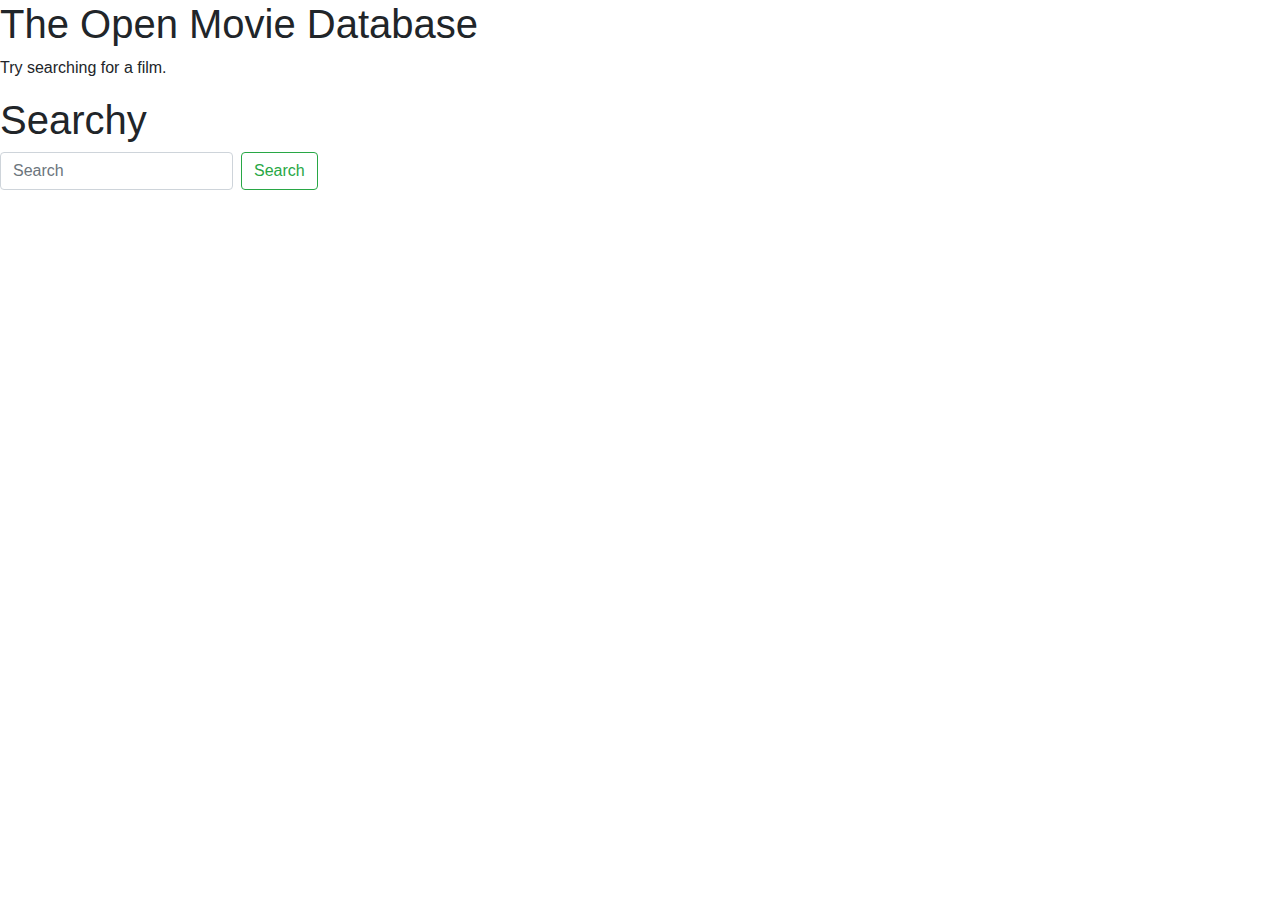
<file: Web Dev/OMDBapi/index.html>
<!DOCTYPE html>
<html>
<link rel="stylesheet" href="https://stackpath.bootstrapcdn.com/bootstrap/4.3.1/css/bootstrap.min.css"
    integrity="sha384-ggOyR0iXCbMQv3Xipma34MD+dH/1fQ784/j6cY/iJTQUOhcWr7x9JvoRxT2MZw1T" crossorigin="anonymous">

<head>
    <title>The Open Movie Database</title>
</head>


<body>

    <h1>The Open Movie Database</h1>
    <p>Try searching for a film.</p>

    <div class="bs-docs-section" id="examples">
        <div class="row">
            <div class="col-lg-12">
                <div class="page-header">
                    <h1>Searchy</h1>
                </div>
            </div>
        </div>
        <div class="row">
            <div class="col-lg-12">
                <form class="form-inline" onsubmit="searchSubmit(this); return false;">
                    <input class="form-control mr-sm-2" type="text" placeholder="Search" id="searchInput">
                    <button class="btn btn-outline-success my-2 my-sm-0">Search</button>
                </form>
            </div>
        </div>
        <br>
        <br>
        <div id="moivesfill"></div>




</body>

<script src="omdb.js"></script>


</html>
</file>
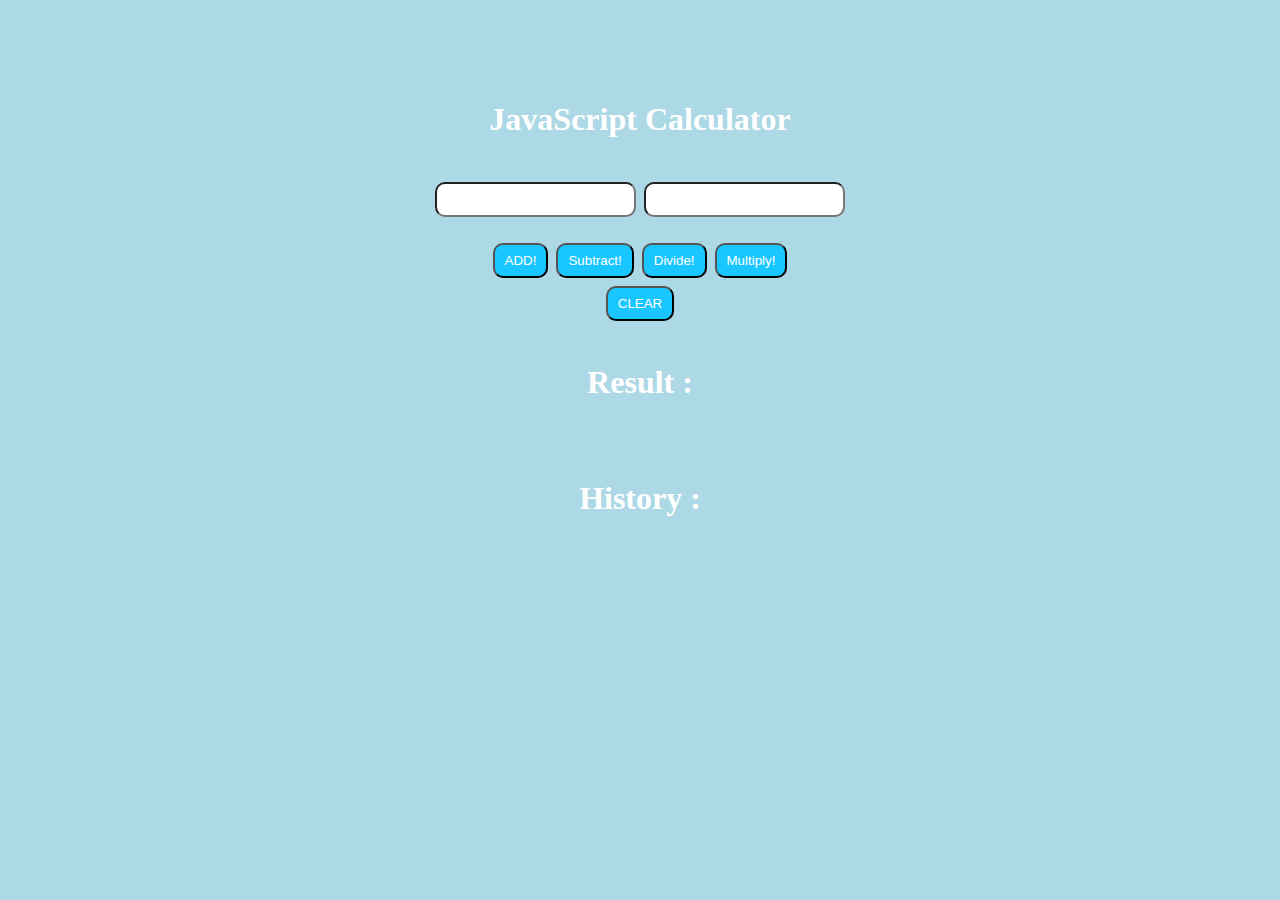
<file: Web Dev/FirstStuff/Calculator.html>
<!DOCTYPE html>
<html>
<link rel="stylesheet" type="text/css" href="calstyle.css" />

<body>

    <br>
    <br>
    <br>
    <br>
    <h1> JavaScript Calculator</h1>

    <br>
    <input type="number" id="firstnum">

    <input type="number" id="secondnum">
    <br><br>



    <button onclick="calculate(add)">ADD!</button>
    <button onclick="calculate(subtract)">Subtract!</button>
    <button onclick="calculate(divide)">Divide!</button>
    <button onclick="calculate(multiply)">Multiply!</button>
    <br>
    <button onclick="clearThings()">CLEAR</button>

    <br>
    <br>
    <h1><b>Result :</b></h1>
    <div id="result">
    </div>
    <br>
    <br>
    <h1>History :</h1>
    <div id="history1">

    </div>














    <script src="calculator.js"></script>




</body>

</html>
</file>
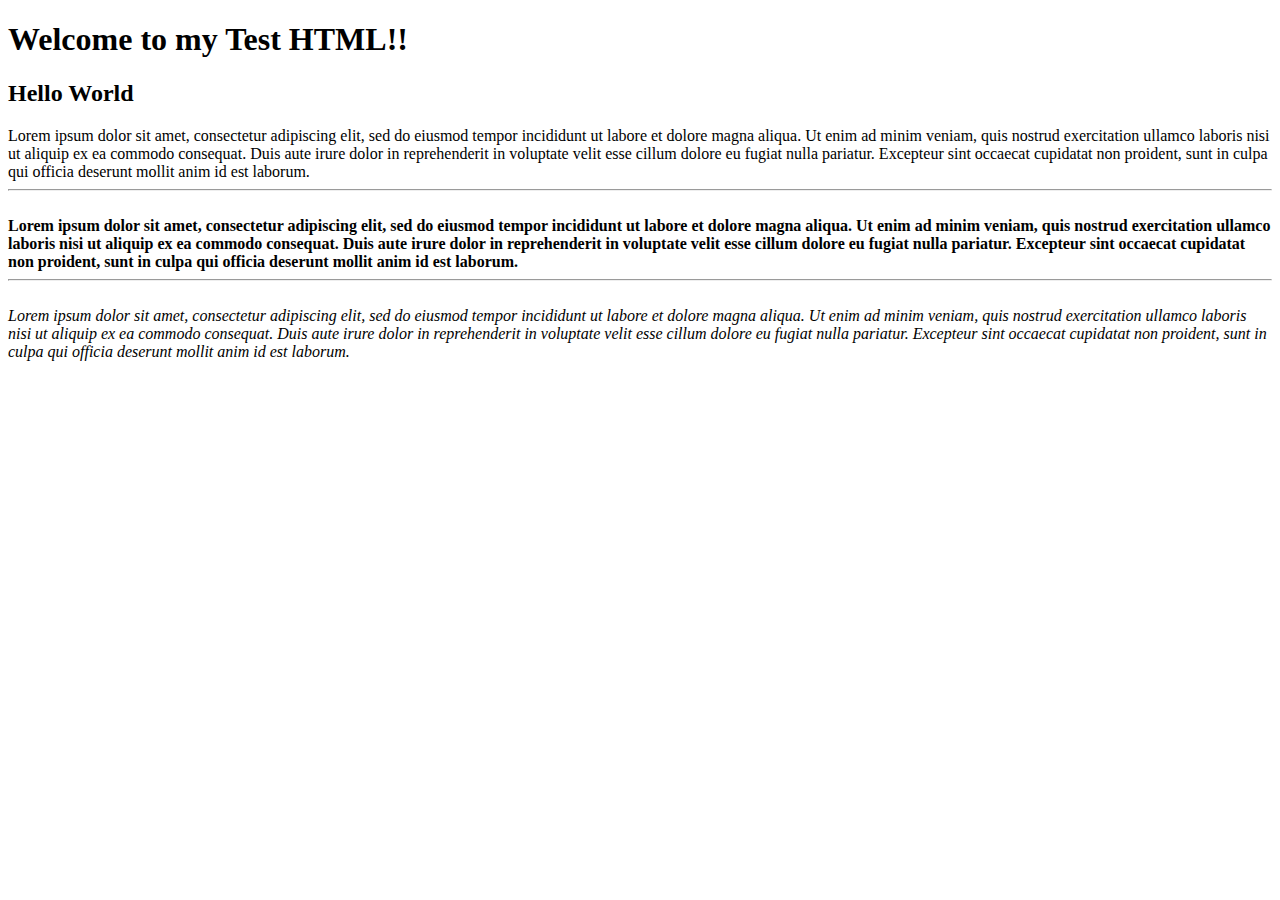
<file: Web Dev/FirstStuff/FirstHTML.html>
<!DOCTYPE html>
<html>

<head></head>

<body >
    
    
    <h1>Welcome to my Test HTML!!</h1>
    
    <div id="content">
        <h2>Hello World</h2>

        <p1>
            Lorem ipsum dolor sit amet, consectetur adipiscing elit, sed do eiusmod tempor incididunt ut labore et
            dolore magna aliqua. Ut enim ad minim veniam, quis nostrud exercitation ullamco laboris nisi ut aliquip ex
            ea commodo consequat. Duis aute irure dolor in reprehenderit in voluptate velit esse cillum dolore eu fugiat
            nulla pariatur. Excepteur sint occaecat cupidatat non proident, sunt in culpa qui officia deserunt mollit
            anim id est laborum.
        </p1>
        <br>
        <hr>
        <br>
        <p2>
            <b>Lorem ipsum dolor sit amet, consectetur adipiscing elit, sed do eiusmod tempor incididunt ut labore et
                dolore magna aliqua. Ut enim ad minim veniam, quis nostrud exercitation ullamco laboris nisi ut aliquip
                ex ea commodo consequat. Duis aute irure dolor in reprehenderit in voluptate velit esse cillum dolore eu
                fugiat nulla pariatur. Excepteur sint occaecat cupidatat non proident, sunt in culpa qui officia
                deserunt mollit anim id est laborum.</b>
        </p2>
        <br>
        <hr>
        <br>
        <p3>
            <i>Lorem ipsum dolor sit amet, consectetur adipiscing elit, sed do eiusmod tempor incididunt ut labore et
                dolore magna aliqua. Ut enim ad minim veniam, quis nostrud exercitation ullamco laboris nisi ut aliquip
                ex ea commodo consequat. Duis aute irure dolor in reprehenderit in voluptate velit esse cillum dolore eu
                fugiat nulla pariatur. Excepteur sint occaecat cupidatat non proident, sunt in culpa qui officia
                deserunt mollit anim id est laborum.</i>
        </p3>



    </div>


</body>






</html>
</file>
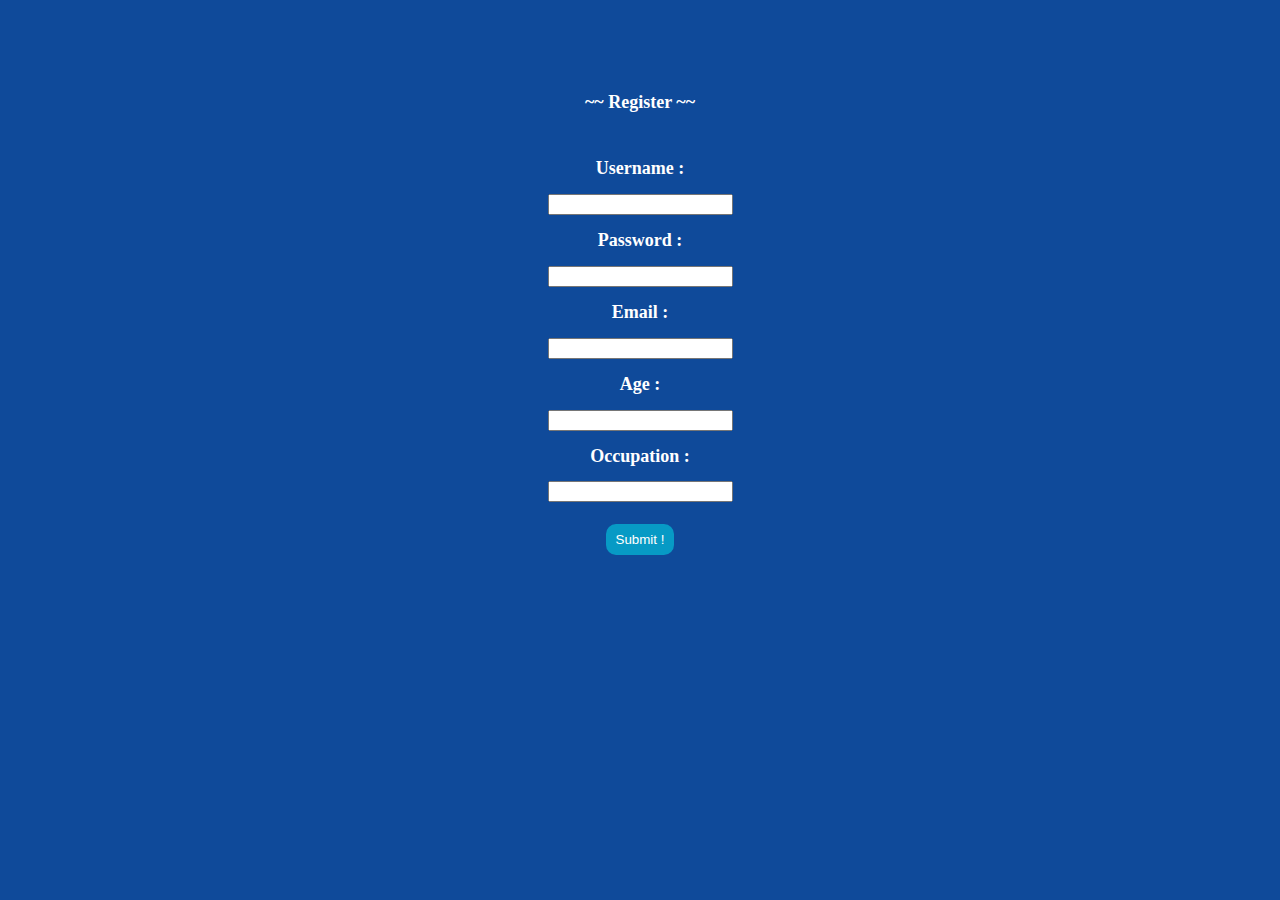
<file: Web Dev/FirstStuff/Newpage.html>
<!DOCTYPE html>
<html>
<link rel="stylesheet" type="text/css" href="newStyle.css" />

<body>

    <br>
    <br>
    <br>
    <br>
    <h1> ~~ Register ~~ </h1>

    <form onsubmit="return handleSubmit(this)">
        <br>
        <h2> Username : </h2>
        <input type="text" id="Name">
        <br>
        <h2> Password : </h2>
        <input type="password" id="Password">
        <br>
        <h2> Email : </h2>
        <input type="email" id="Email">
        <br>
        <h2> Age : </h2>
        <input type="number" id="Age">
        <br>
        <h2> Occupation : </h2>
        <input type="text" id="Occupation">
        <br>
        <br>
        <button>Submit !</button>
    </form>

    




</body>
<script src="Register.js"></script>
</html>
</file>
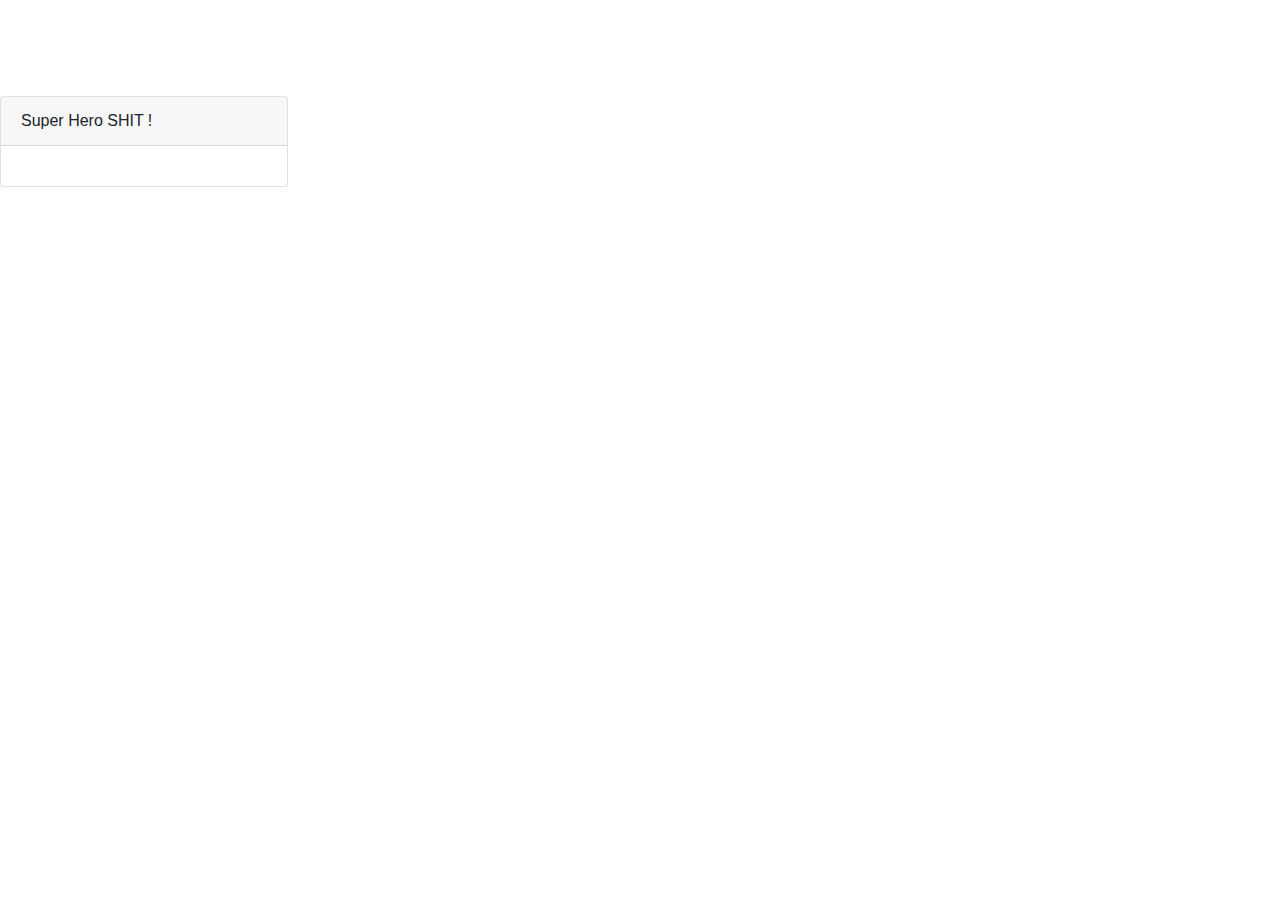
<file: Web Dev/FirstStuff/RequestTest.html>
<!DOCTYPE html>
<html>

<head>
    <meta charset="utf-8">
    <meta name="viewport" content="width=device-width, initial-scale=1, shrink-to-fit=no">

    <link rel="stylesheet" href="https://maxcdn.bootstrapcdn.com/bootstrap/4.0.0/css/bootstrap.min.css"
        integrity="sha384-Gn5384xqQ1aoWXA+058RXPxPg6fy4IWvTNh0E263XmFcJlSAwiGgFAW/dAiS6JXm" crossorigin="anonymous">
    
</head>

<body>




    <br> <br>
    <br> <br>
    <div class="card" id="results" style="width: 18rem;">
            <div class="card-header">
                  Super Hero SHIT !
                  </div>
            <div class="card-body">
            </div>
          </div>
    <br> <br>
    <div id="members">
    </div>



</body>

<script src="RequestT.js"></script>
<script src="https://code.jquery.com/jquery-3.2.1.slim.min.js"
    integrity="sha384-KJ3o2DKtIkvYIK3UENzmM7KCkRr/rE9/Qpg6aAZGJwFDMVNA/GpGFF93hXpG5KkN"
    crossorigin="anonymous"></script>
<script src="https://cdnjs.cloudflare.com/ajax/libs/popper.js/1.12.9/umd/popper.min.js"
    integrity="sha384-ApNbgh9B+Y1QKtv3Rn7W3mgPxhU9K/ScQsAP7hUibX39j7fakFPskvXusvfa0b4Q"
    crossorigin="anonymous"></script>
<script src="https://maxcdn.bootstrapcdn.com/bootstrap/4.0.0/js/bootstrap.min.js"
    integrity="sha384-JZR6Spejh4U02d8jOt6vLEHfe/JQGiRRSQQxSfFWpi1MquVdAyjUar5+76PVCmYl"
    crossorigin="anonymous"></script>

</html>
</file>
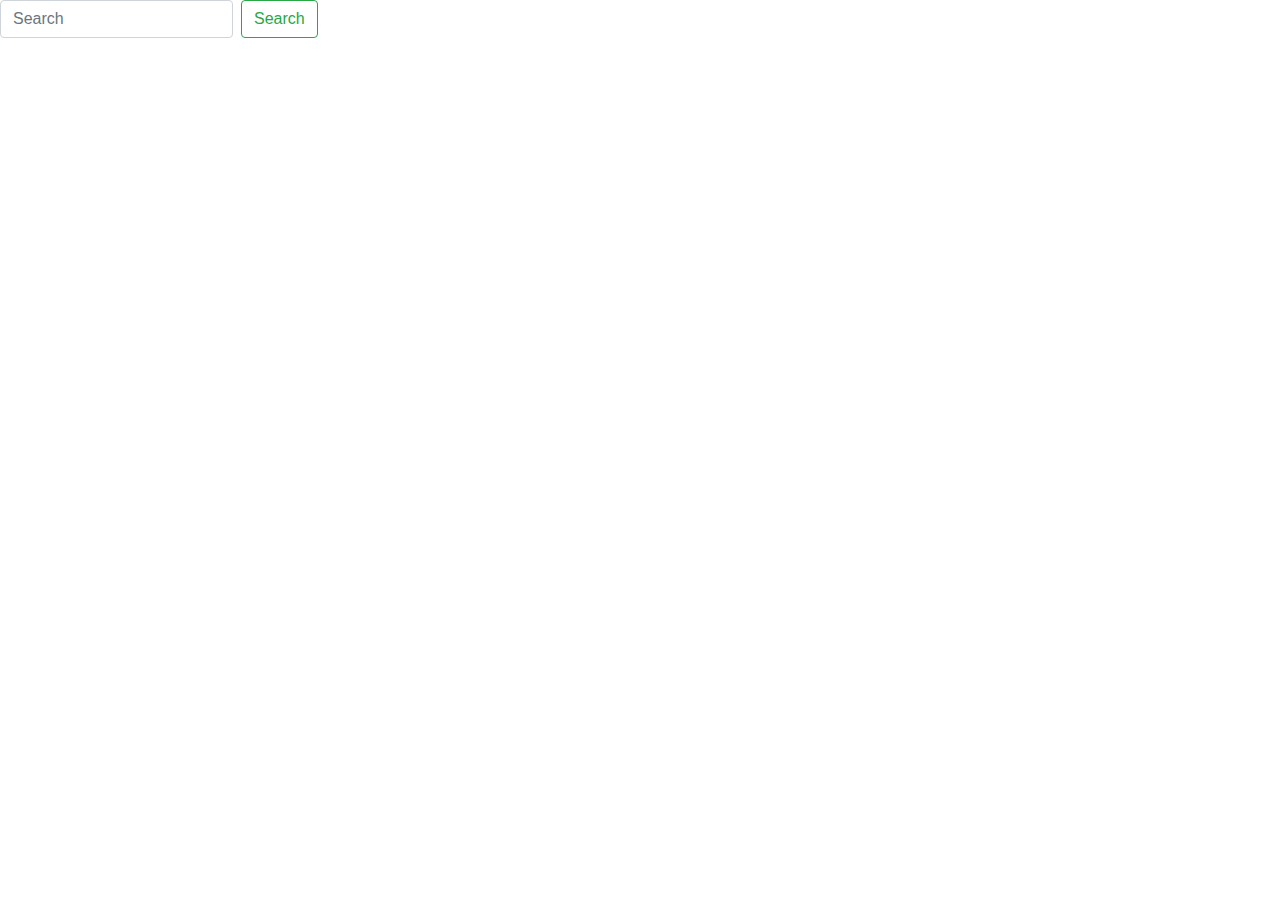
<file: Web Dev/OMDBapi/index2.html>
<!DOCTYPE html>
<html>
<link rel="stylesheet" href="https://stackpath.bootstrapcdn.com/bootstrap/4.3.1/css/bootstrap.min.css"
    integrity="sha384-ggOyR0iXCbMQv3Xipma34MD+dH/1fQ784/j6cY/iJTQUOhcWr7x9JvoRxT2MZw1T" crossorigin="anonymous">

<head>
    <title>The Open Movie Database</title>
</head>
<body>

                    <form class="form-inline" onsubmit="searchFilms(this); return false;">
                        <input class="form-control mr-sm-2" type="text" placeholder="Search" id="searchInput">
                        <button class="btn btn-outline-success my-2 my-sm-0">Search</button>
                    </form>
                           <br>
                        <br>

            
            <div id="moives"></div>
    
    
    
    
    </body>
    
    <script src="new.js"></script>
    
    
    </html>
</file>
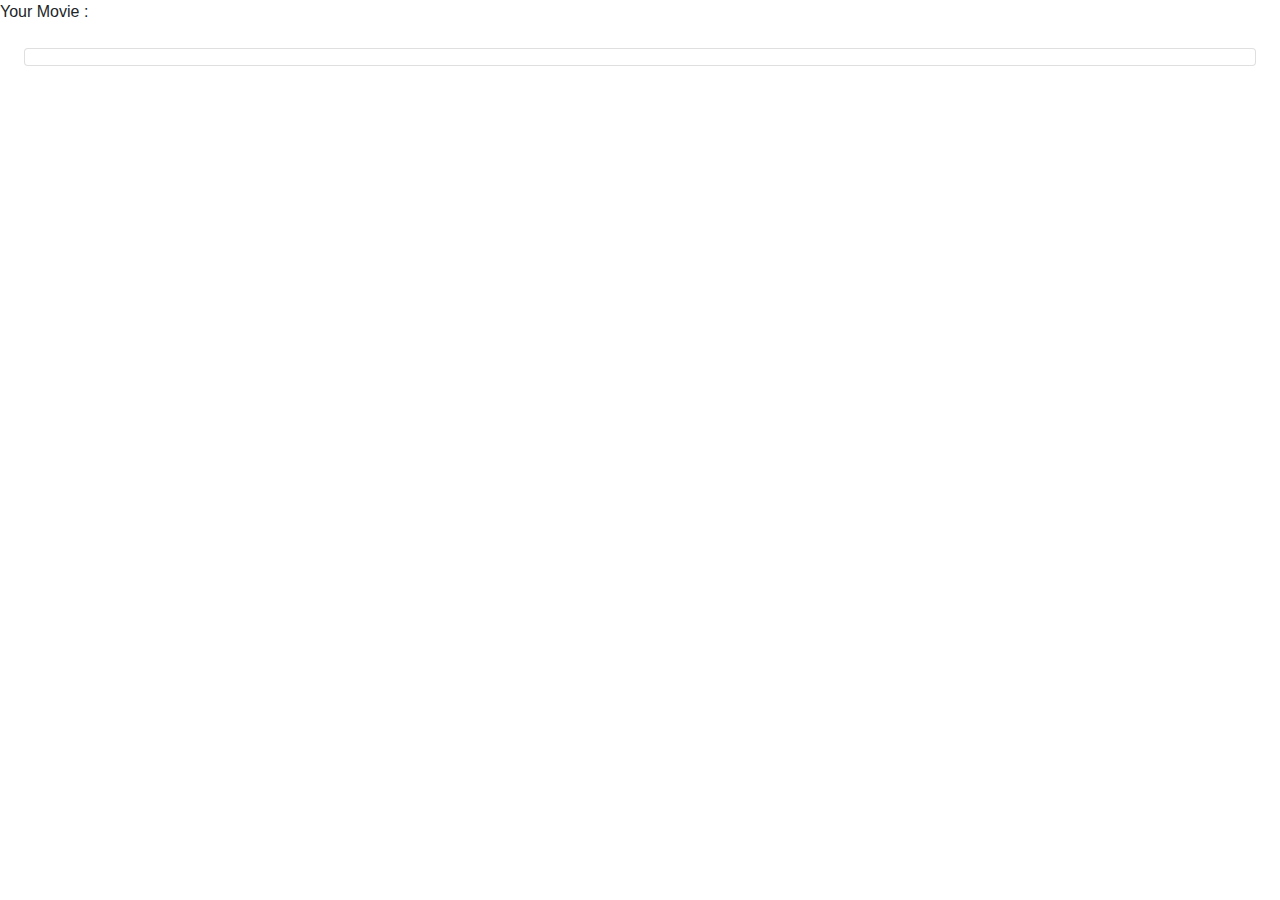
<file: Web Dev/OMDBapi/resultPage.html>
<!DOCTYPE html>
<html>
<link rel="stylesheet" href="https://stackpath.bootstrapcdn.com/bootstrap/4.3.1/css/bootstrap.min.css"
    integrity="sha384-ggOyR0iXCbMQv3Xipma34MD+dH/1fQ784/j6cY/iJTQUOhcWr7x9JvoRxT2MZw1T" crossorigin="anonymous">

<head>
    <title>The Open Movie Database</title>
</head>


<body>

    Your Movie :


            <div class="card m-4 p-2" id="movieDataResult">

    </div>






</body>

<script src="new.js"></script>


</html>
</file>
<file: Web Dev/FirstStuff/calstyle.css>
button:hover {
    background-image:none;
    background-color:#3d8ef8;
}


button {
    background-color: #1ac6ff;
    border-radius: 10px; 
    color: white;
    padding: 8px 10px;
    text-decoration: none;
    margin: 4px 2px;
    cursor: pointer;

}

body {
    background-color: lightblue;
    text-align: center;
    text-shadow: #000000;
}

h1 {
    color: white;
    text-align: center;
}

p {
    font-family: verdana;
    font-size: 16px;
    text-shadow: black;
    color: white;
}

div {
    font-family: verdana;
    font-size: 16px;
    text-shadow: #000000;
    color: white;
}

#firstnum, #secondnum {
    background-color: white;
    border-radius: 10px; 
    color: black;
    padding: 8px 10px;
    text-decoration: none;
    margin: 4px 2px;

}

h2 {
    color: white;
    text-align: center;
    font-size: 18px;
}
</file>
<file: Web Dev/FirstStuff/newStyle.css>
button:hover {
    background-image:none;
    background-color: #60e4f6;
}


button {
    background-color: 	#079ac5;
    border: none;
    border-radius: 10px; 
    color: white;
    padding: 8px 10px;
    text-decoration: none;
    margin: 4px 2px;
    cursor: pointer;

}

body {
    background-color: #0f4a9a;
    text-align: center;
    text-shadow: #000000;
}

h1 {
    font-size: 18px;
    color: white;
    text-align: center;
}

p {
    font-family: verdana;
    font-size: 14px;
    text-shadow: black;
    color: white;
}

#members {
    display: inline-block;
    background-color: #04247a;
    font-family: verdana;
    font-size: 16px;
    text-shadow: #000000;
    color: white;
}

div {
    display: inline-block;
    font-family: verdana;
    font-size: 16px;
    text-shadow: #000000;
    color: white;
}

#inputA, #inputB, #inputC, #inputD, #inputE {
    background-color: white;
    border-radius: 10px; 
    color: black;
    padding: 8px 10px;
    text-decoration: none;
    margin: 4px 2px;

}

h2 {
    color: white;
    text-align: center;
    font-size: 18px;
}
</file>
